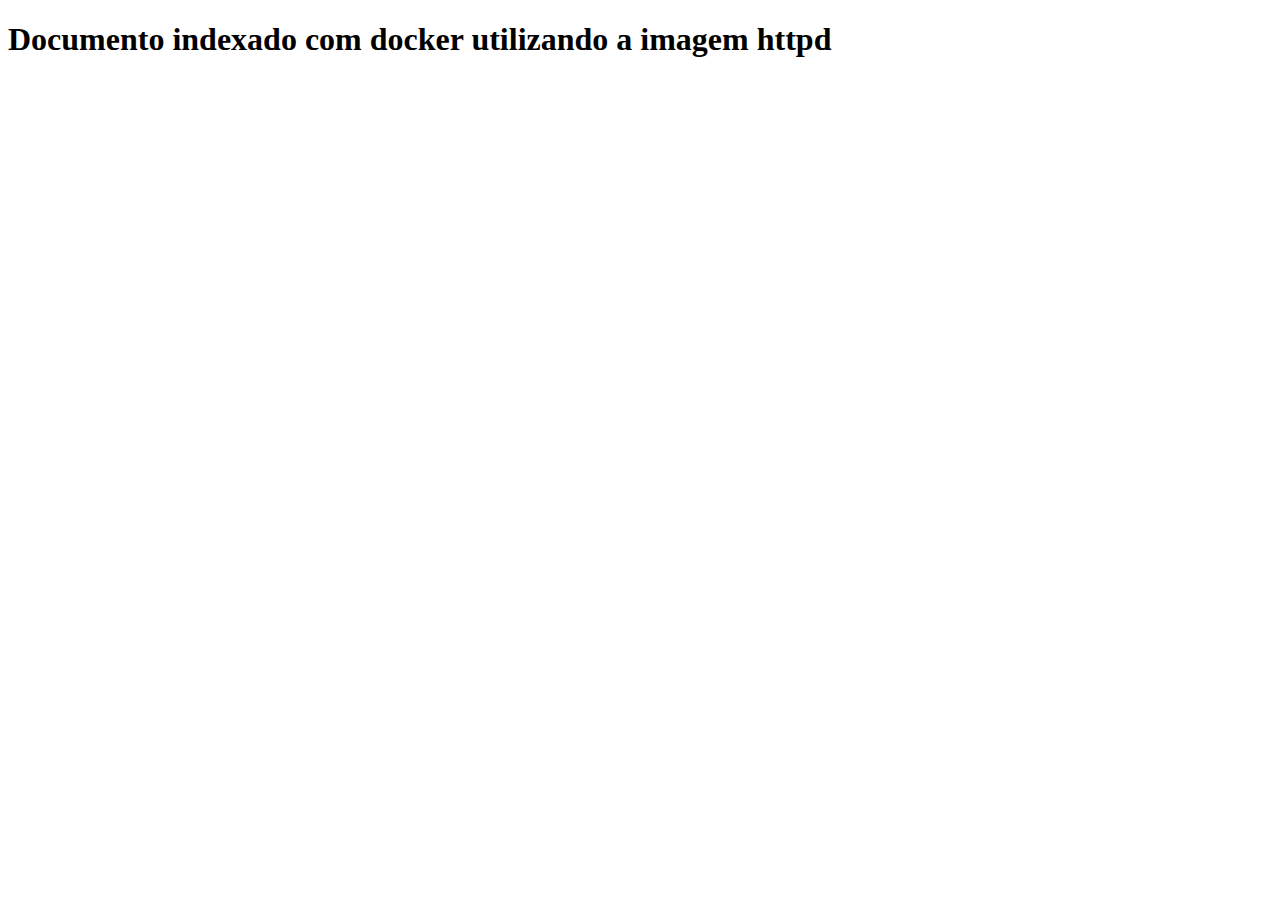
<file: trilha-docker/apache-A/index.html>
<!DOCTYPE html>
<html lang="en">
  <head>
    <meta charset="UTF-8" />
    <meta name="viewport" content="width=device-width, initial-scale=1.0" />
    <title>Documento Docker</title>
  </head>
  <body>
    <h1>Documento indexado com docker utilizando a imagem httpd</h1>
  </body>
</html>
</file>
